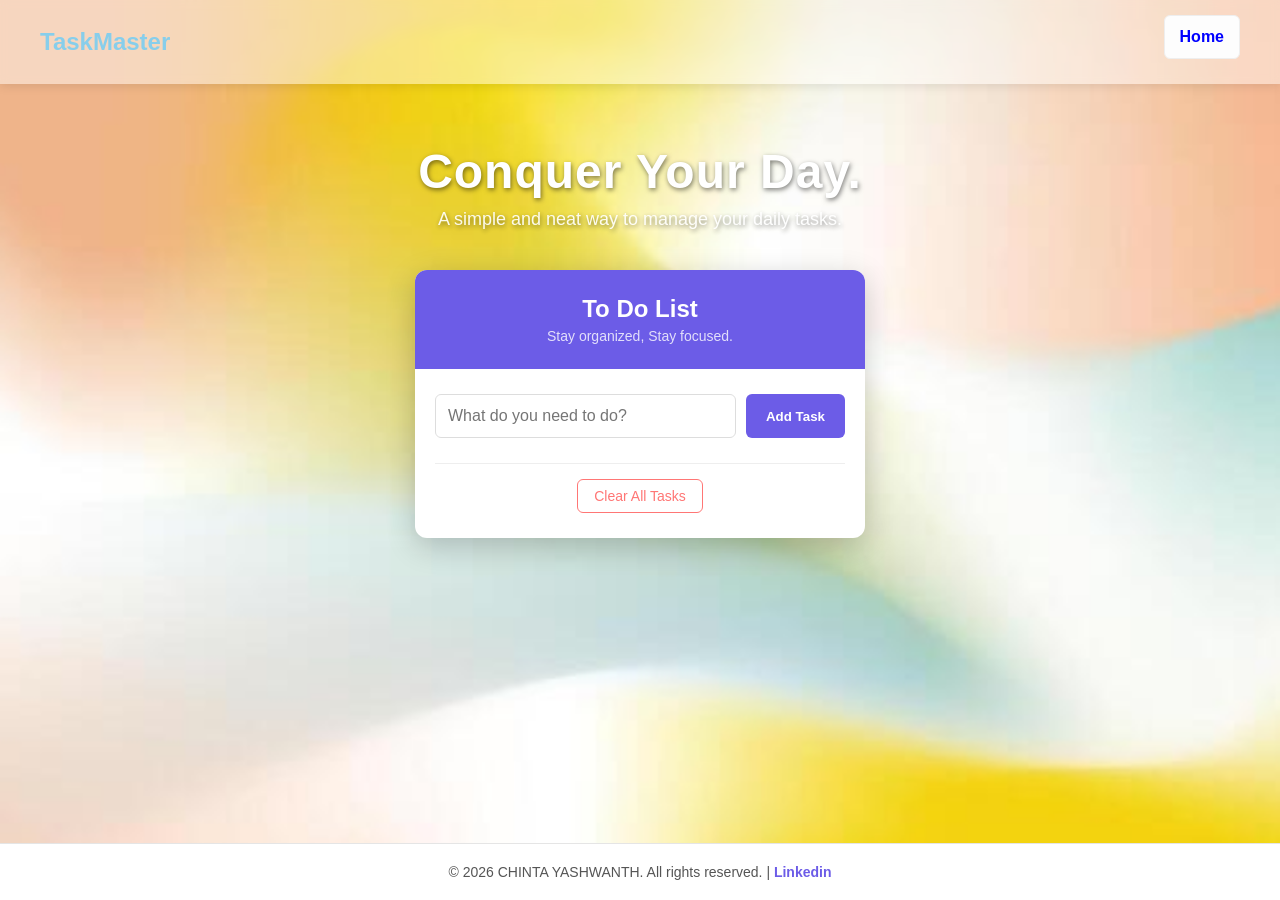
<file: index.html>
<!DOCTYPE html>
<html lang="en">
<head>
    <meta charset="UTF-8">
    <meta name="viewport" content="width=device-width, initial-scale=1.0">
    <title>To Do List Project</title>
    <link rel="stylesheet" href="project.css">
</head>
<body>
    
    <nav class="navbar">
        <div class="logo">TaskMaster</div>
        <ul class="nav-links">
            <li><a href="#" class="active">Home</a></li>
        </ul>
    </nav>

    <div class="mainheading">
        <h1 class="main-title">Conquer Your Day.</h1>
        <p class="sub-title">A simple and neat way to manage your daily tasks.</p>
    </div>

    <div class="container">
        <header>
            <h1>To Do List</h1>
            <p>Stay organized, Stay focused.</p>
        </header>

        <main>
            <div class="input-area">
                <input type="text" id="taskInput" placeholder="What do you need to do?">
                <button id="addBtn">Add Task</button>
            </div>
            
            <ul id="taskList">
                </ul>

            <div class="action-bar">
                <button id="clearAllBtn" class="clear-all-btn">Clear All Tasks</button>
            </div>
        </main>
    </div> <footer class="site-footer">
        <p>&copy; 2026 CHINTA YASHWANTH. All rights reserved. | <a href="https://www.linkedin.com/in/yashwanth05/" target="_blank">Linkedin</a></p>
    </footer>

    <script src="project.js"></script>
</body>
</html>
</file>
<file: project.css>
* { 
    box-sizing: border-box; 
    margin: 0; 
    padding: 0; 
}

body { 
    font-family: 'Segoe UI', Tahoma, Geneva, Verdana, sans-serif; 
    background-image: url('temp6.jpg'); 
    background-size: cover; 
    background-position: center; 
    background-attachment: fixed; 
    background-color: whitesmoke; 
    
    color: #333; 
    
    display: flex;
    flex-direction: column;
    min-height: 100vh;
}

.navbar {
    background: rgba(255, 255, 255, 0.46); 
    padding: 15px 40px;
    display: flex;
    justify-content: space-between;
    align-items: center;
    box-shadow: 0 2px 10px rgba(0,0,0,0.1);
    backdrop-filter: blur(5px); 
}

.navbar .logo {
    font-size: 24px;
    font-weight: bold;
    color: skyblue;
}

.nav-links {
    list-style: none;
    display: flex;
    gap: 20px;
}

.nav-links li a {
    text-decoration: none;
    color: #555;
    font-weight: 600;
    transition: color 0.3s;
}

.nav-links li a:hover, .nav-links li a.active {
    color: blue;
}

.mainheading{
    text-align: center;
    padding: 60px 20px 40px;
    color: white;
    text-shadow: 1px 2px 5px rgba(0,0,0,0.5);
}

.main-title {
    font-size: 48px;
    margin-bottom: 10px;
    letter-spacing: 1px;
}

.sub-title {
    font-size: 18px;
    opacity: 0.9;
}

.container { 
    background: white; 
    width: 100%; 
    max-width: 450px; 
    margin: 0 auto 50px auto;
    border-radius: 12px; 
    box-shadow: 0 8px 30px rgba(0,0,0,0.2); 
    display: flex; 
    flex-direction: column; 
    overflow: hidden; 
}

header { 
    background: #6c5ce7; 
    color: white; 
    padding: 25px 20px; 
    text-align: center; 
}

header h1 { font-size: 24px; margin-bottom: 5px; }
header p { font-size: 14px; opacity: 0.8; }

main { 
    padding: 25px 20px; 
    flex-grow: 1; 
}

.input-area { 
    display: flex; 
    gap: 10px; 
    margin-bottom: 25px; 
}

input[type="text"] { 
    flex: 1; 
    padding: 12px; 
    border: 1px solid #ddd; 
    border-radius: 6px; 
    font-size: 16px; 
}

input[type="text"]:focus { 
    outline: none; 
    border-color: #6c5ce7; 
}

button#addBtn { 
    background: #6c5ce7; 
    color: white; 
    border: none; 
    padding: 0 20px; 
    border-radius: 6px; 
    cursor: pointer; 
    font-weight: bold; 
    transition: background 0.3s; 
}

button#addBtn:hover { background: #5b4bc4; }

ul { list-style: none; }

li { 
    background: #fdfdfd; 
    border: 1px solid #eee; 
    padding: 12px 15px; 
    border-radius: 6px; 
    margin-bottom: 10px; 
    display: flex; 
    justify-content: space-between; 
    align-items: center; 
    gap: 12px; 
}

.tick-box {
    width: 18px;
    height: 18px;
    cursor: pointer;
    accent-color: #28a745; 
}

li.completed .task-text { 
    text-decoration: line-through; 
    color: #a0a0a0; 
}

.task-text { 
    flex-grow: 1; 
    font-size: 16px;
}

.delete-btn { 
    background:red; 
    color: white; 
    border: none; 
    padding: 6px 12px; 
    border-radius: 4px; 
    cursor: pointer; 
    font-size: 13px; 
    transition: background 0.3s; 
}

.delete-btn:hover { background: rgba(255, 0, 0, 0.758); }

.action-bar {
    margin-top: 20px;
    text-align: center;
    border-top: 1px solid #eee;
    padding-top: 15px;
}

.clear-all-btn {
    background: transparent;
    color: #ff7675;
    border: 1px solid #ff7675;
    padding: 8px 16px;
    border-radius: 6px;
    cursor: pointer;
    font-size: 14px;
    transition: all 0.3s ease;
}

.clear-all-btn:hover {
    background: #ff7675;
    color: white;
}


.site-footer { 
    margin-top: auto;
    background: rgba(255, 255, 255, 1); 
    text-align: center; 
    padding: 20px; 
    font-size: 14px; 
    color: #555; 
    width: 100%;
    backdrop-filter: blur(5px);
    border-top: 1px solid rgba(0,0,0,0.1);
}

.site-footer p {
    margin: 0;
}

.site-footer a {
    color: #6c5ce7; 
    text-decoration: none;
    font-weight: bold;
    transition: color 0.3s;
}

.site-footer a:hover {
    color: #5b4bc4;
    text-decoration: underline;
}
</file>
